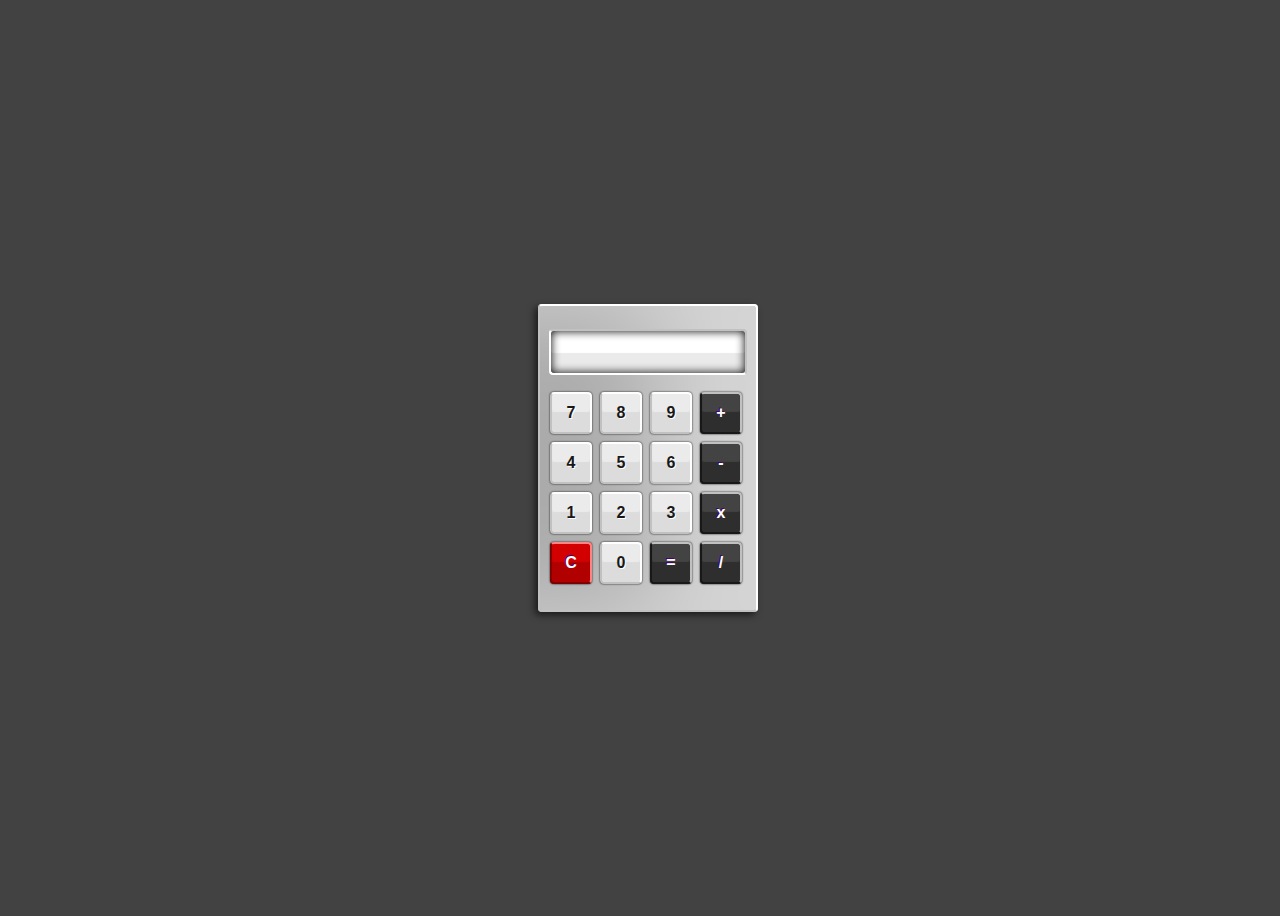
<file: Calculater task 2/index.html>
<!DOCTYPE html>
<html lang="en">
  <head>
    <title>Home</title>
    <meta charset="UTF-8" />
    <meta name="viewport" content="width=device-width" />
    <link rel="stylesheet" href="style.css" />
  </head>
  <body>
  <div class="container">
	<fieldset id="container">
		<form name="calculator">

			<input id="display" type="text" name="display" readonly>

			<input class="button digits" type="button" value="7" onclick="calculator.display.value += '7'">
			<input class="button digits" type="button" value="8" onclick="calculator.display.value += '8'">
			<input class="button digits" type="button" value="9" onclick="calculator.display.value += '9'">
			<input class="button mathButtons" type="button" value="+" onclick="calculator.display.value += ' + '">
			<br>
			<input class="button digits" type="button" value="4" onclick="calculator.display.value += '4'">
			<input class="button digits" type="button" value="5" onclick="calculator.display.value += '5'">
			<input class="button digits" type="button" value="6" onclick="calculator.display.value += '6'">
			<input class="button mathButtons" type="button" value="-" onclick="calculator.display.value += ' - '">
			<br>
			<input class="button digits" type="button" value="1" onclick="calculator.display.value += '1'">
			<input class="button digits" type="button" value="2" onclick="calculator.display.value += '2'">
			<input class="button digits" type="button" value="3" onclick="calculator.display.value += '3'">
			<input class="button mathButtons" type="button" value="x" onclick="calculator.display.value += ' * '">
			<br>
			<input id="clearButton" class="button" type="button" value="C" onclick="calculator.display.value = ''">
			<input class="button digits" type="button" value="0" onclick="calculator.display.value += '0'">
			<input class="button mathButtons" type="button" value="=" onclick="calculator.display.value = eval(calculator.display.value)">
			<input class="button mathButtons" type="button" value="/" onclick="calculator.display.value += ' / '">
		</form>
	</fieldset>
</div>
  </body>
</html>
</file>
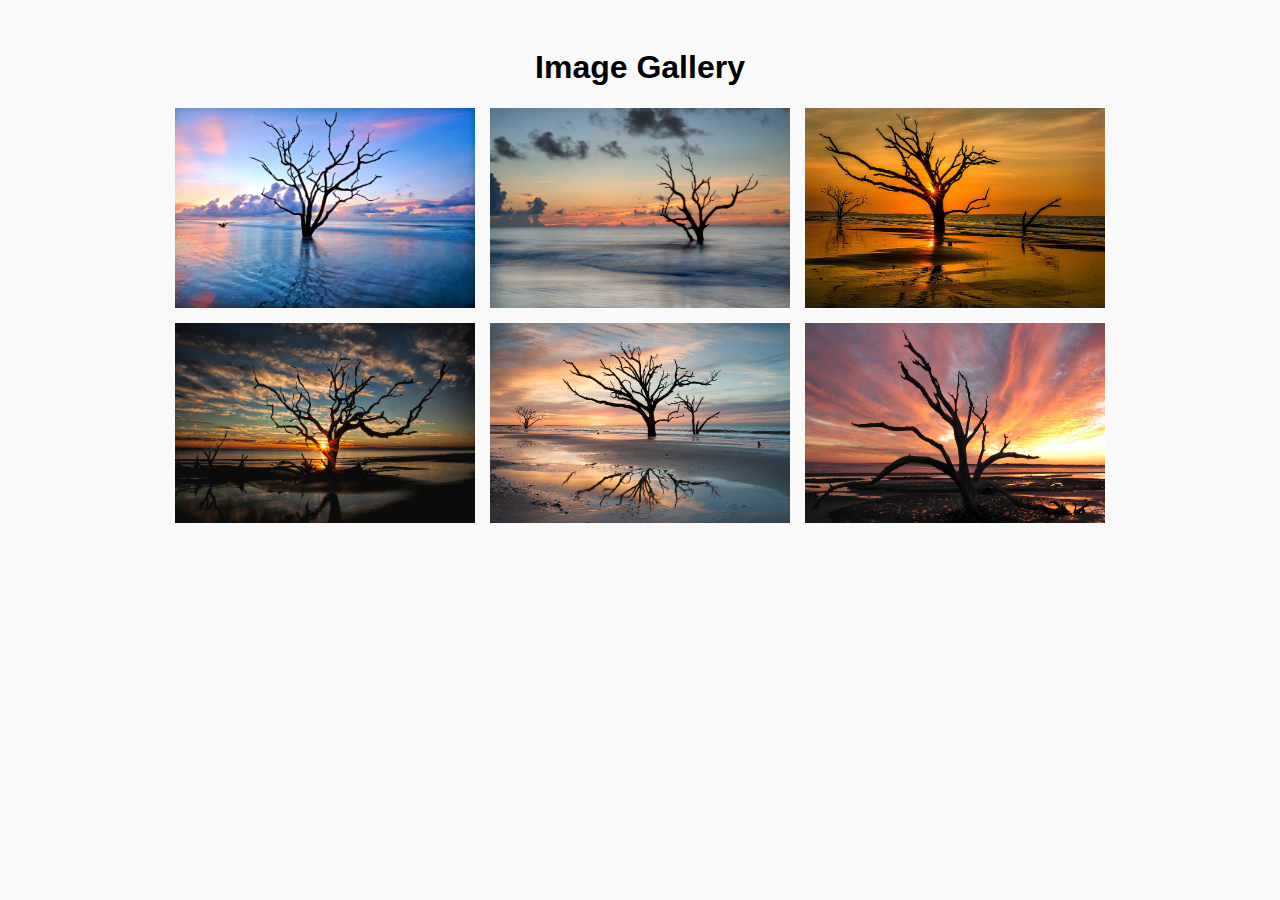
<file: image gallery task 1/index.html>
<!DOCTYPE html>
<html lang="en">
<head>
  <meta charset="UTF-8" />
  <meta name="viewport" content="width=device-width, initial-scale=1.0"/>
  <title>Image Gallery</title>
  <link rel="stylesheet" href="styles.css" />
</head>
<body>

  <h1>Image Gallery</h1>

  <!-- Image Grid -->
  <div class="gallery">
    <img src="pic1.webp" alt="Image 1" loading="lazy" />
    <img src="pic2.jpg" alt="Image 2" loading="lazy" />
    <img src="pic3.jpg" alt="Image 3" loading="lazy" />
    <img src="pic4.jpg" alt="Image 4" loading="lazy" />
    <img src="pic5.jpg" alt="Image 5" loading="lazy" />
    <img src="pic6.jpg" alt="Image 6" loading="lazy" />
  </div>

  <!-- Modal for Preview -->
  <div id="modal" class="modal">
    <span class="close">&times;</span>
    <img class="modal-content" id="modal-img" />
    <div class="caption" id="caption"></div>
    <div class="counter" id="counter"></div>

    <!-- Navigation Buttons -->
    <button class="prev">&#10094;</button>
    <button class="next">&#10095;</button>

    <!-- Feature Buttons -->
    <button class="pause" id="pauseBtn">⏸ Pause</button>
    <button class="fullscreen" id="fullscreenBtn">⛶ Fullscreen</button>
    <button class="zoom" id="zoomBtn">🔍 Zoom</button>
    <a class="download" id="downloadBtn">⬇️ Download</a>

    <!-- Thumbnail Navigation -->
    <div class="thumbnails" id="thumbnails"></div>
  </div>

  <script src="script.js"></script>
</body>
</html>
</file>
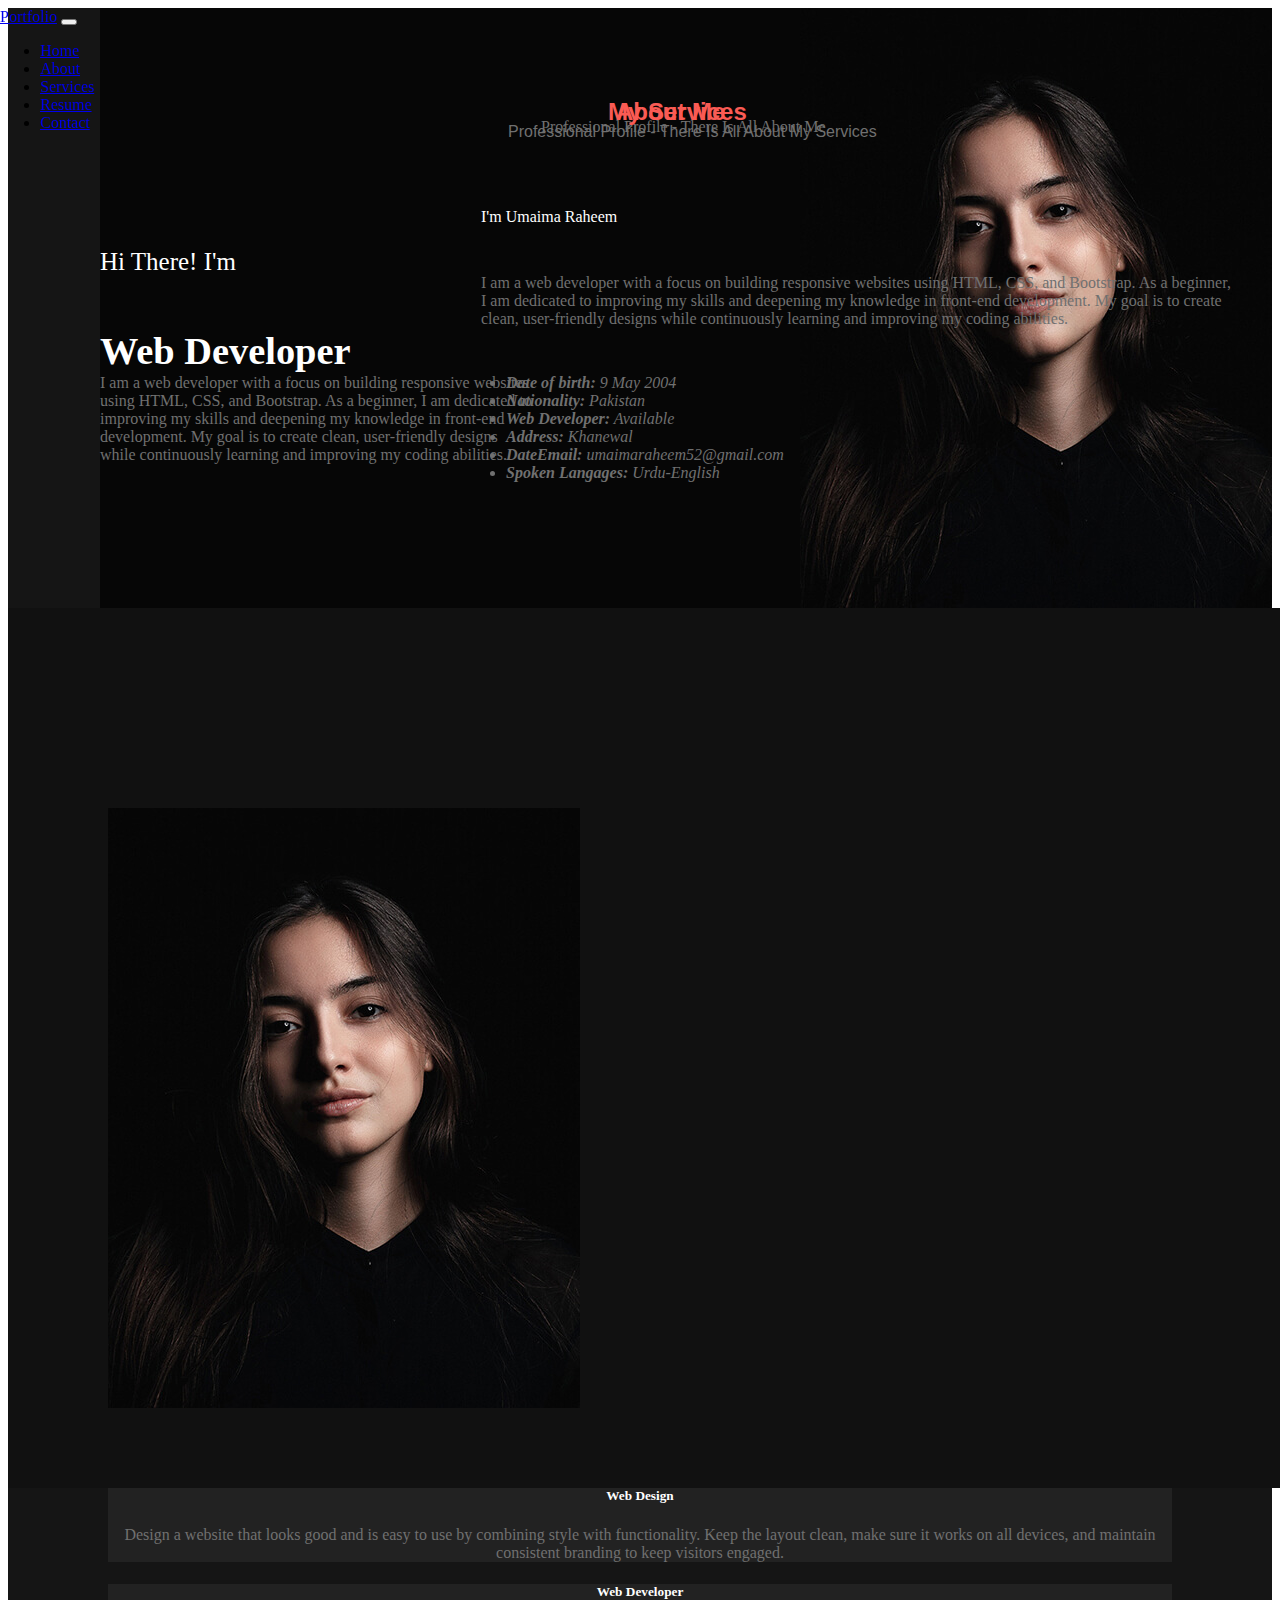
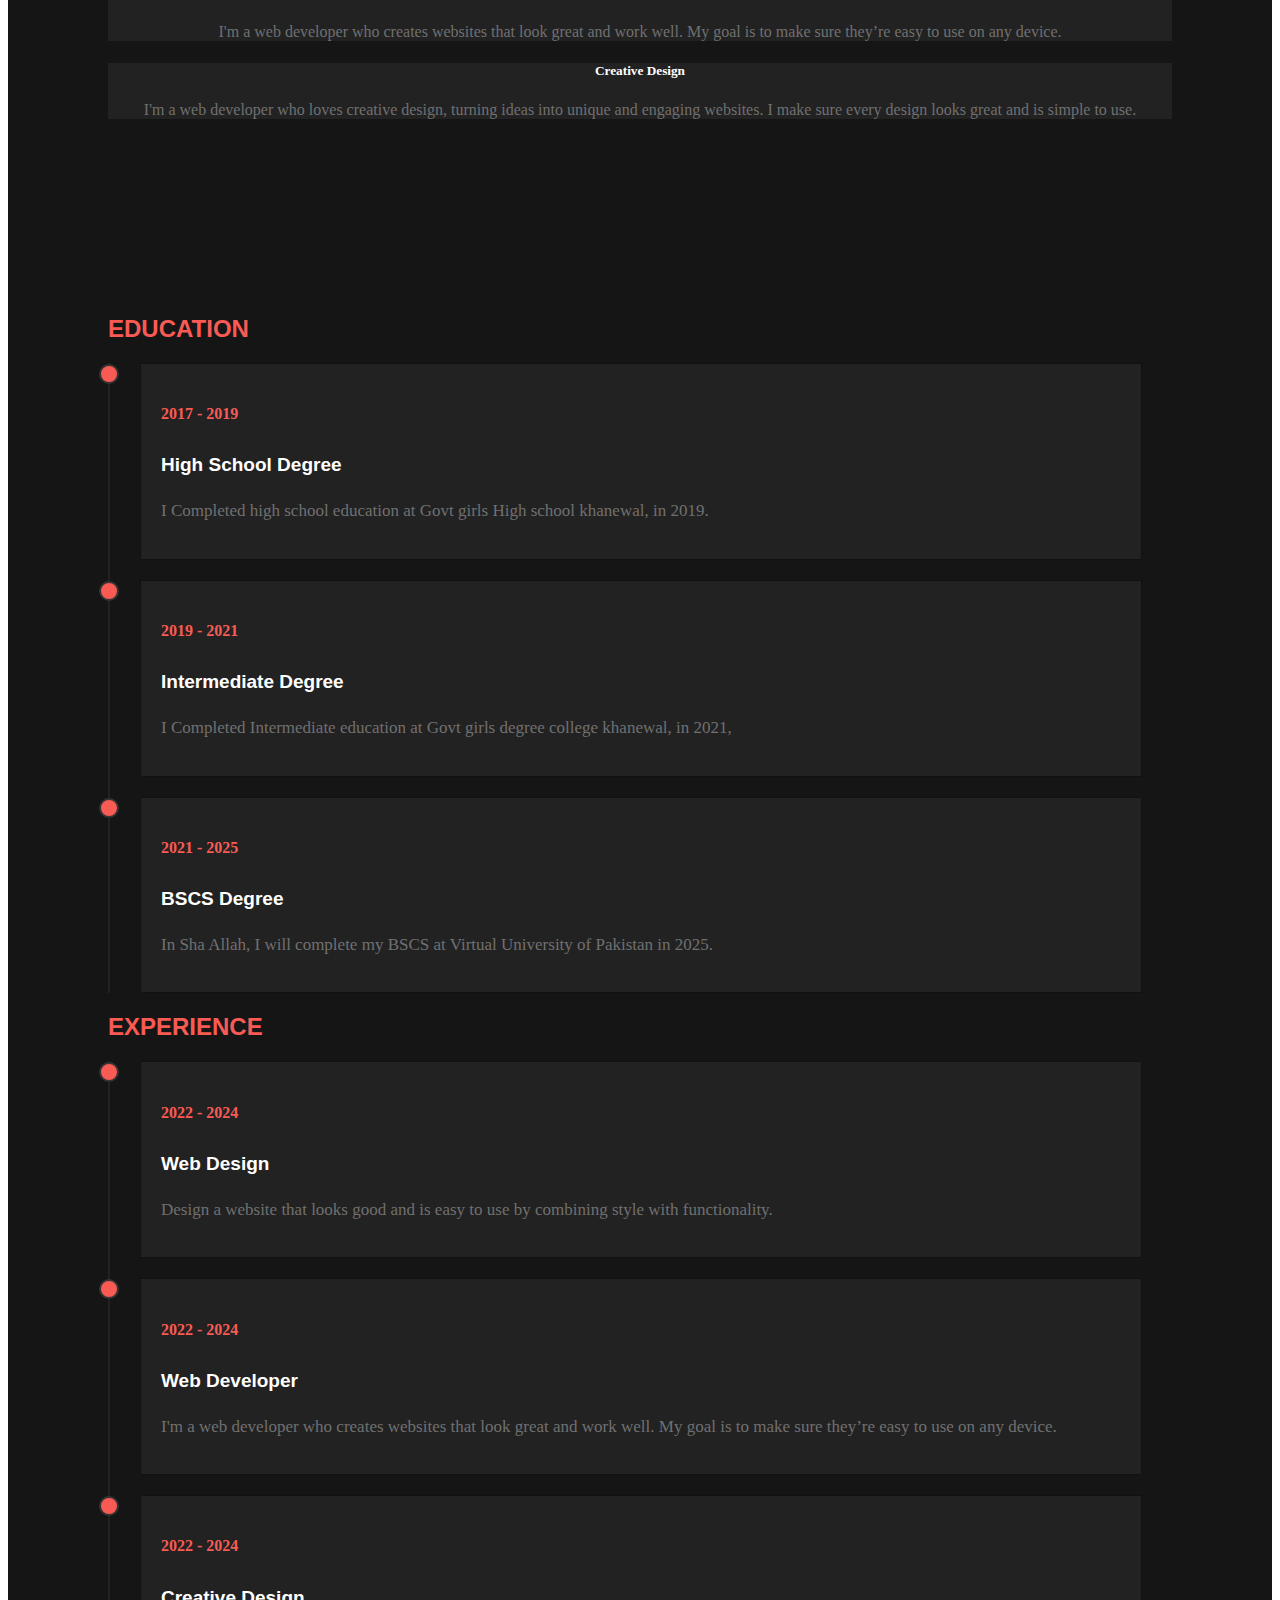
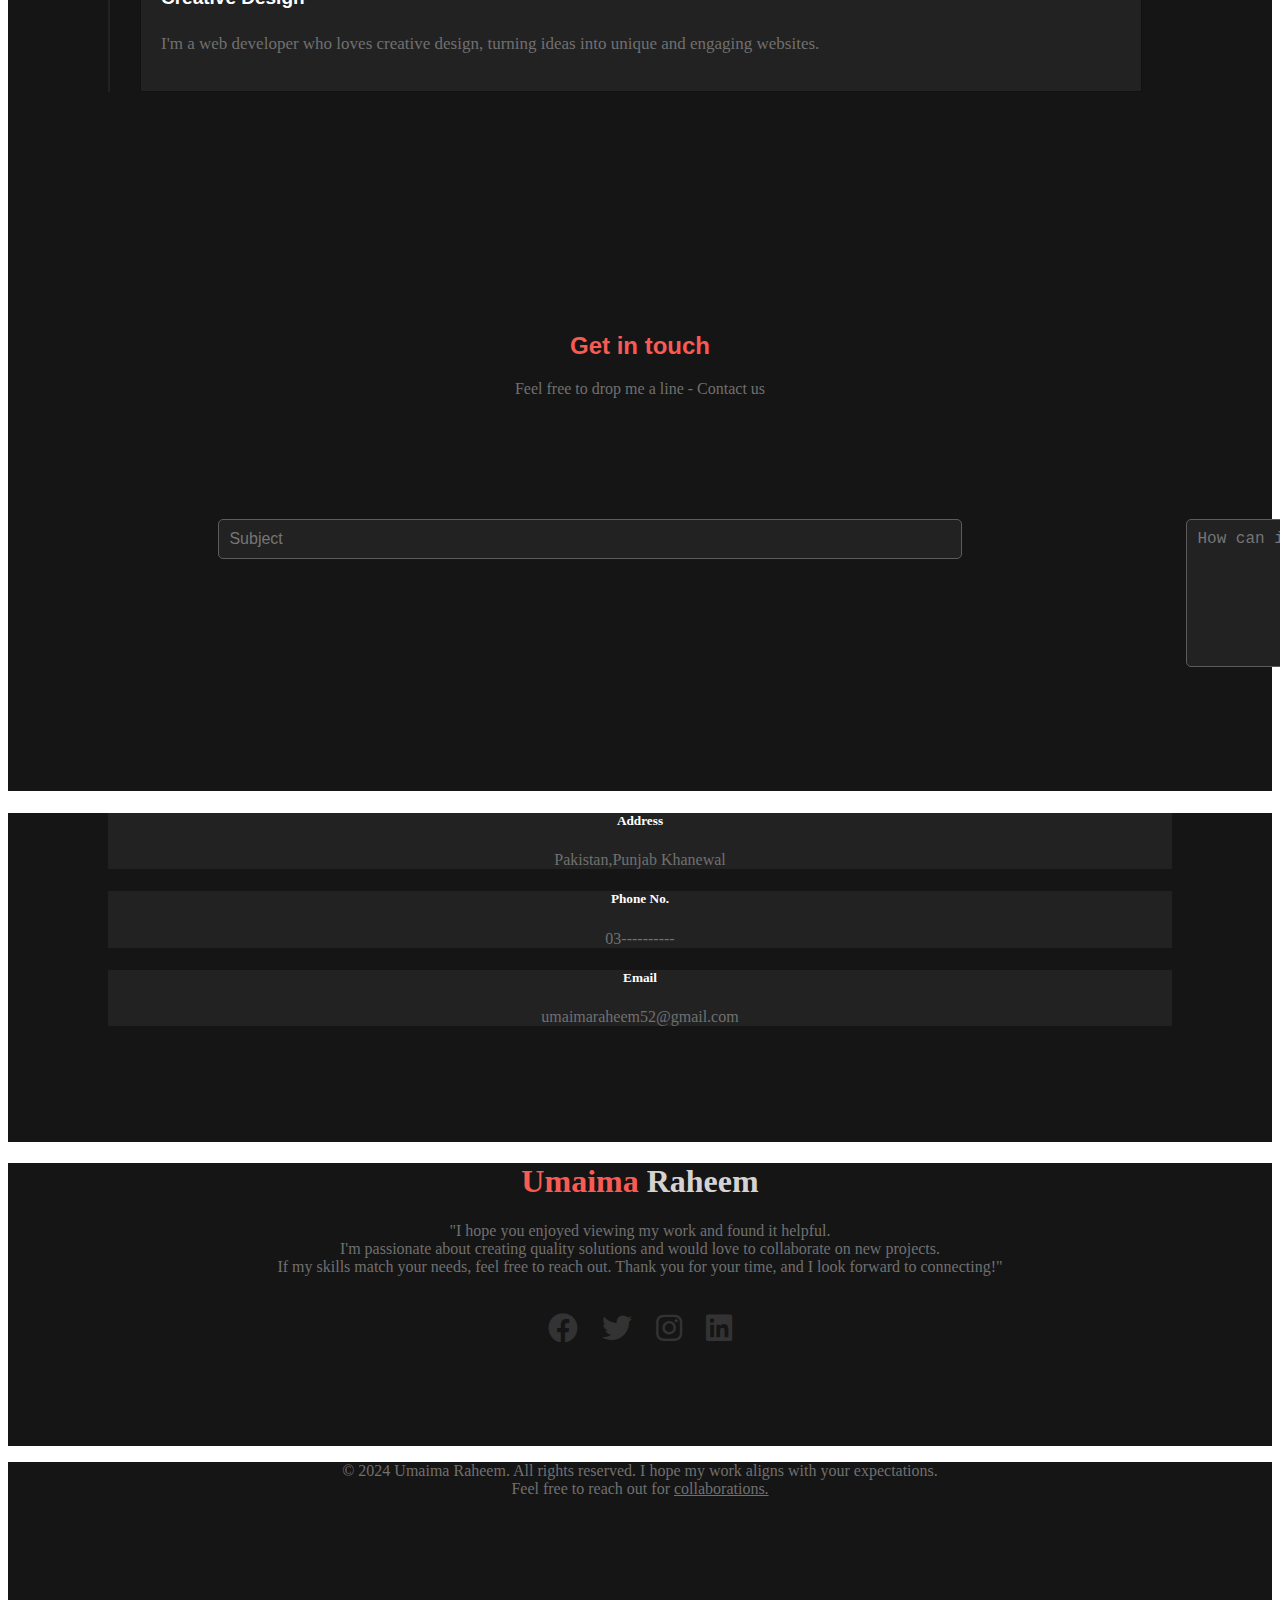
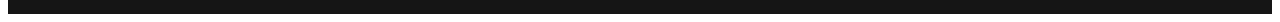
<file: portfolio task 3/index.html>
<!doctype html>
<html lang="en">
  <head>
    <!-- Required meta tags -->
    <meta charset="utf-8">
    <meta name="viewport" content="width=device-width, initial-scale=1">

    <!-- Bootstrap CSS -->
    <link href="https://cdn.jsdelivr.net/npm/bootstrap@5.0.2/dist/css/bootstrap.min.css" rel="stylesheet" integrity="sha384-EVSTQN3/azprG1Anm3QDgpJLIm9Nao0Yz1ztcQTwFspd3yD65VohhpuuCOmLASjC" crossorigin="anonymous">
    <link rel="stylesheet" href="styles.css">
    <link rel="stylesheet" href="https://cdnjs.cloudflare.com/ajax/libs/font-awesome/6.0.0-beta3/css/all.min.css">

    <title>portfolio</title>
  </head>
  <body>
    <nav class="navbar navbar-expand-lg navbar-dark bg-dark">
        <div class="container-fluid">
          <a class="navbar-brand" href="#">Portfolio</a>
          <button class="navbar-toggler" type="button" data-bs-toggle="collapse" data-bs-target="#navbarSupportedContent" aria-controls="navbarSupportedContent" aria-expanded="false" aria-label="Toggle navigation">
            <span class="navbar-toggler-icon"></span>
          </button>
          <div class="collapse navbar-collapse" id="navbarSupportedContent">
            <ul class="navbar-nav me-auto mb-2 mb-lg-0">
              <li class="nav-item">
                <a class="nav-link active" aria-current="page" href="#Home">Home</a>
              </li>
              <li class="nav-item">
                <a class="nav-link active" aria-current="page" href="#About">About</a>
              </li>
              <li class="nav-item">
                <a class="nav-link active" aria-current="page" href="#Services">Services</a>
              </li>
              <li class="nav-item">
                <a class="nav-link active" aria-current="page" href="#Resume">Resume</a>
              </li>
              <li class="nav-item">
                <a class="nav-link active" aria-current="page" href="#Contact">Contact</a>
              </li>
            </ul>
          </div>
        </div>
      </nav>
      <div id="Home" class="carousel slide" data-bs-ride="carousel">
        <div class="carousel-inner">
          <div class="carousel-item active">
            <img src="pic1.jpg" class="d-block w-100" alt="...">
            <div class="top-left">Hi There! I'm</div>
            <div class="heading"><h1>Web Developer</h1></div>
            <div class="paragaraph"><p>I am a web developer with a focus on building responsive websites<br> using HTML, CSS, and Bootstrap. As a beginner, I am dedicated to<br> improving my skills and deepening my knowledge in front-end<br> development. My goal is to create clean, user-friendly designs<br> while continuously learning and improving my coding abilities.</p></div>
          </div>
          </div>
      </div>
      <div id="About" class="carousel slide" data-bs-ride="carousel">
        <div class="carousel-inner">
          <div class="carousel-about active">
            <h2 class="about-me">About Me</h2>
            <div class="profile">Professional Profile - There Is All About Me</div>
            <img src="pic1.jpg" class="d-block w-100" alt="...">
            <div class="umaima">I'm Umaima Raheem</div>
            <div class="aboutme"><p>I am a web developer with a focus on building responsive websites using HTML, CSS, and Bootstrap. As a beginner, <br>I am dedicated to improving my skills and deepening my knowledge in front-end development. My goal is to create<br> clean, user-friendly designs while continuously learning and improving my coding abilities.</p></div>
            <div class="list">
              <ul>
                <li>
                  <i> <b>Date of birth:</b>  9 May 2004</i>
                </li>
                <li>
                  <i> <b>Nationality:</b>  Pakistan</i>
                </li>
                <li>
                  <i> <b>Web Developer:</b> Available </i>
                </li>
                <li>
                  <i> <b>Address:</b>  Khanewal</i>
                </li>
                <li>
                  <i> <b>DateEmail:</b>  umaimaraheem52@gmail.com</i>
                </li>
                <li>
                  <i> <b>Spoken Langages:</b>  Urdu-English</i>
                </li>
              </ul>
            </div>
          </div>
          </div>
      </div>
      <h2 class="my-service">My Services</h2>
      <div class="profile-services">Professional Profile - There Is All About My Services</div>
      <div id="Services" class="row row-cols-1 row-cols-md-3 g-4 card-group">
        <div class="col">
          <div class="card h-100">
            <div class="card-body">
              <h5 class="card-title">Web Design</h5>
              <p class="card-text">Design a website that looks good and is easy to use by combining style with functionality. Keep the layout clean, make sure it works on all devices, and maintain consistent branding to keep visitors engaged.</p>
            </div>
          </div>
        </div>
        <div class="col">
          <div class="card h-100">
            <div class="card-body">
              <h5 class="card-title">Web Developer</h5>
              <p class="card-text">I'm a web developer who creates websites that look great and work well. My goal is to make sure they’re easy to use on any device.</p>
            </div>
          </div>
        </div>
        <div class="col">
          <div class="card h-100">
            <div class="card-body">
              <h5 class="card-title">Creative Design</h5>
              <p class="card-text">I'm a web developer who loves creative design, turning ideas into unique and engaging websites. I make sure every design looks great and is simple to use.</p>
            </div>
          </div>
        </div>
      </div>
      <div class="main-container" id="Resume">
      <div class="container">
        <main class="row">
          <section class="col">
            <header class="title">
              <h2>EDUCATION</h2>
            </header>
            <div class="contents">
              <div class="box">
                <h4>2017 - 2019 </h4>
                <h3>High School Degree</h3>
                <p>I Completed high school education at Govt girls High school khanewal, in 2019.</p>
              </div>
              <div class="box">
                <h4>2019 - 2021 </h4>
                <h3>Intermediate Degree</h3>
                <p>I Completed Intermediate education at Govt girls degree college khanewal, in 2021,</p>
              </div>
              <div class="box">
                <h4>2021 - 2025 </h4>
                <h3>BSCS Degree</h3>
                <p>In Sha Allah, I will complete my BSCS at Virtual University of Pakistan in 2025.</p>
              </div>
            </div>
          </section>

          <section class="col">
            <header class="title">
              <h2>EXPERIENCE</h2>
            </header>
            <div class="contents">
              <div class="box">
                <h4>2022 - 2024 </h4>
                <h3>Web Design</h3>
                <p>Design a website that looks good and is easy to use by combining style with functionality.</p>
              </div>
              <div class="box">
                <h4>2022 - 2024 </h4>
                <h3>Web Developer</h3>
                <p>I'm a web developer who creates websites that look great and work well. My goal is to make sure they’re easy to use on any device.</p>
              </div>
              <div class="box">
                <h4>2022 - 2024 </h4>
                <h3>Creative Design</h3>
                <p>I'm a web developer who loves creative design, turning ideas into unique and engaging websites.</p>
              </div>
            </div>
          </section>
        </main>
      </div>
    </div>
    
    <div class="contact-container" id="Contact">
      <div class="get-in">
        <h2>Get in touch</h2>
        <p>Feel free to drop me a line - Contact us</p>
      </div>
      <div class="first-name">
    <div class="row">
      <div class="col">
        <input type="text" class="form-control" placeholder="First name" aria-label="First name">
        <input type="text" class="form-control" placeholder="Email" aria-label="Email">     
       </div>
       <div class="col2">
        <input type="text" class="form-control2" placeholder="Subject" aria-label="Subject">    
       </div>
       <div class="col3">
        <textarea rows="4" class="form-control3" placeholder="How can i help you?"></textarea>    
       </div>
       <div class="button-container">
        <button type="button" class="btn-contact">Contact Now</button>
       </div>
    </div>
  </div>
  </div>
<div class="last-container">
  <div class="row row-cols-1 row-cols-md-3 g-4">
    <div class="col">
      <div class="card">
        <div class="card-body">
          <h5 class="card-title">Address</h5>
          <p class="card-text">Pakistan,Punjab Khanewal</p>
        </div>
      </div>
    </div>
    <div class="col">
      <div class="card">
        <div class="card-body">
          <h5 class="card-title">Phone No.</h5>
          <p class="card-text">03----------</p>
        </div>
      </div>
    </div>
    <div class="col">
      <div class="card">
        <div class="card-body">
          <h5 class="card-title">Email</h5>
          <p class="card-text">umaimaraheem52@gmail.com</p>
        </div>
      </div>
    </div>
  </div>
</div>
<div class="slast-container">
<div class="footer-logo">
        <h1> <span>Umaima</span> Raheem</h1>
        <p>"I hope you enjoyed viewing my work and found it helpful. <br> I'm passionate about creating quality solutions and would love to collaborate on new projects.<br> If my skills match your needs, feel free to reach out. Thank you for your time, and I look forward to connecting!"</p>
        <div class="social-icons">
          <a href="https://facebook.com" target="_blank"><i class="fab fa-facebook"></i></a>
          <a href="https://twitter.com" target="_blank"><i class="fab fa-twitter"></i></a>
          <a href="https://instagram.com" target="_blank"><i class="fab fa-instagram"></i></a>
          <a href="https://linkedin.com" target="_blank"><i class="fab fa-linkedin"></i></a>
        </div>
      </div>
    </div>
   <div class="last-container">
     <div class="footerr">
      <footer>
        <p>&copy; 2024 Umaima Raheem. All rights reserved. I hope my work aligns with your expectations. <br>Feel free to reach out for <a href="#Contact">collaborations.</a></p>
    </footer>
     </div>
    </div>
    <!-- Optional JavaScript; choose one of the two! -->

    <!-- Option 1: Bootstrap Bundle with Popper -->
    <script src="https://cdn.jsdelivr.net/npm/bootstrap@5.0.2/dist/js/bootstrap.bundle.min.js" integrity="sha384-MrcW6ZMFYlzcLA8Nl+NtUVF0sA7MsXsP1UyJoMp4YLEuNSfAP+JcXn/tWtIaxVXM" crossorigin="anonymous"></script>

    <!-- Option 2: Separate Popper and Bootstrap JS -->
    <!--
    <script src="https://cdn.jsdelivr.net/npm/@popperjs/core@2.9.2/dist/umd/popper.min.js" integrity="sha384-IQsoLXl5PILFhosVNubq5LC7Qb9DXgDA9i+tQ8Zj3iwWAwPtgFTxbJ8NT4GN1R8p" crossorigin="anonymous"></script>
    <script src="https://cdn.jsdelivr.net/npm/bootstrap@5.0.2/dist/js/bootstrap.min.js" integrity="sha384-cVKIPhGWiC2Al4u+LWgxfKTRIcfu0JTxR+EQDz/bgldoEyl4H0zUF0QKbrJ0EcQF" crossorigin="anonymous"></script>
    -->
  </body>
</html>
</file>
<file: Calculater task 2/style.css>
body {
	background-color: #424242;
	font-family: Tahoma;
}

.container {
	display: flex;
	align-items: center;
	justify-content: center;
	height: 100vh;
	width: 100vw;
}

#container {
	width: 200px;
	padding: 8px 8px 20px 8px;
	margin: 20px auto;
	background-color: #ABABAB;
	border-radius: 4px;
	border-top: 2px solid #FFF;
	border-right: 2px solid #FFF;
	border-bottom: 2px solid #C1C1C1;
	border-left: 2px solid #C1C1C1;
	box-shadow: -3px 3px 7px rgba(0, 0, 0, .6), inset -100px 0px 100px rgba(255, 255, 255, .5);
}

#display {
	display: block;
	margin: 15px auto;
	height: 42px;
	width: 174px;
	padding: 0 10px;
	border-radius: 4px;
	border-top: 2px solid #C1C1C1;
	border-right: 2px solid #C1C1C1;
	border-bottom: 2px solid #FFF;
	border-left: 2px solid #FFF;
	background-color: #FFF;
	box-shadow: inset 0px 0px 10px #030303, inset 0px -20px 1px rgba(150, 150, 150, .2);
	font-size: 28px;
	color: #666;
	text-align: right;
	font-weight: 400;
}

.button {
	display: inline-block;
	margin: 2px;
	width: 42px;
	height: 42px;
	font-size: 16px;
	font-weight: bold;
	border-radius: 4px;
}

.mathButtons {
	margin: 2px 2px 6px 2px;
	color: #FFF;
	text-shadow: -1px -1px 0px #44006F;
	background-color: #434343;
	border-top: 2px solid #C1C1C1;
	border-right: 2px solid #C1C1C1;
	border-bottom: 2px solid #181818;
	border-left: 2px solid #181818;
	box-shadow: 0px 0px 2px #030303, inset 0px -20px 1px #2E2E2E;
}

.digits {
	color: #181818;
	text-shadow: 1px 1px 0px #FFF;
	background-color: #EBEBEB;
	border-top: 2px solid #FFF;
	border-right: 2px solid #FFF;
	border-bottom: 2px solid #C1C1C1;
	border-left: 2px solid #C1C1C1;
	border-radius: 4px;
	box-shadow: 0px 0px 2px #030303, inset 0px -20px 1px #DCDCDC;
}

.digits:hover,
.mathButtons:hover,
#clearButton:hover {
	background-color: #FFBA75;
	box-shadow: 0px 0px 2px #FFBA75, inset 0px -20px 1px #FF8000;
	border-top: 2px solid #FFF;
	border-right: 2px solid #FFF;
	border-bottom: 2px solid #AE5700;
	border-left: 2px solid #AE5700;
}

#clearButton {
	color: #FFF;
	text-shadow: -1px -1px 0px #44006F;
	background-color: #D20000;
	border-top: 2px solid #FF8484;
	border-right: 2px solid #FF8484;
	border-bottom: 2px solid #800000;
	border-left: 2px solid #800000;
	box-shadow: 0px 0px 2px #030303, inset 0px -20px 1px #B00000;
}
</file>
<file: image gallery task 1/styles.css>
body {
    font-family: Arial, sans-serif;
    padding: 20px;
    background: #f9f9f9;
    text-align: center;
  }
  
  .gallery {
    display: flex;
    flex-wrap: wrap;
    justify-content: center;
    gap: 15px;
  }
  
  .gallery img {
    width: 300px;
    height: 200px;
    cursor: pointer;
    transition: transform 0.3s ease;
  }
  
  .gallery img:hover {
    transform: scale(1.1);
  }
  
  .modal {
    display: none;
    position: fixed;
    z-index: 999;
    padding-top: 60px;
    left: 0; top: 0;
    width: 100%;
    height: 100%;
    overflow: auto;
    background-color: rgba(0,0,0,0.9);
  }
  
  .modal-content {
    margin: auto;
    display: block;
    max-width: 90%;
    max-height: 80%;
    transition: transform 0.4s ease;
  }
  
  .caption, .counter {
    color: #f1f1f1;
    margin-top: 10px;
  }
  
  .close {
    position: absolute;
    top: 30px;
    right: 40px;
    color: #f1f1f1;
    font-size: 35px;
    cursor: pointer;
  }
  
  .prev, .next, .pause, .fullscreen, .zoom, .download {
    position: absolute;
    background: rgba(255,255,255,0.2);
    border: none;
    color: #fff;
    padding: 10px 15px;
    font-size: 18px;
    cursor: pointer;
    border-radius: 5px;
    transition: background 0.3s;
  }
  
  .prev:hover, .next:hover, .pause:hover, .fullscreen:hover, .zoom:hover, .download:hover {
    background: rgba(255,255,255,0.4);
  }
  
  .prev { top: 50%; left: 10px; }
  .next { top: 50%; right: 10px; }
  .pause { bottom: 10%; left: 15%; }
  .fullscreen { bottom: 10%; right: 15%; }
  .zoom { bottom: 10%; left: 35%; }
  .download { bottom: 10%; right: 35%; }
  
  .thumbnails {
    display: flex;
    justify-content: center;
    gap: 10px;
    margin-top: 15px;
    flex-wrap: wrap;
  }
  
  .thumbnails img {
    width: 60px;
    height: 40px;
    cursor: pointer;
    opacity: 0.6;
    border: 2px solid transparent;
  }
  
  .thumbnails img.active {
    opacity: 1;
    border-color: #fff;
  }
</file>
<file: portfolio task 3/styles.css>
.navbar-expand-lg{
    position: fixed;
    right: 0;
    left: 0;
    z-index: 1000;
}
.carousel-item img {
   float: right;
   height: 600px;
   padding-left: 700px;
   background-color: rgb(6,6,6);

}

.top-left {
    position: absolute;
    top: 8px;
    left: 100px;
    color: #ffffff;
    padding-top:240px;
    font-size: 25px;
  }

  .heading{
    position: absolute;
    left: 100px;
    color: #ffffff;
    padding-top: 295px;
    font-size: larger;
  }

  .paragaraph{
    position: absolute;
    left: 100px;
    color: #707070;
    padding-top: 350px;
  }

  .carousel-about img{
    float: left;
   height: 600px;
   padding-right: 900px;
   background-color: rgb(17,17,17);
   padding-left: 100px;
   padding-top: 200px;
   padding-bottom: 80px;
  }

  .about-me{
    color: rgb(249,91,84);
    font-family: Helvetica;
    position: absolute;
    top: 8px;
    left: 16px;
    padding-top: 70px;
    padding-left: 600px;
  }
  
  .profile{
    color: #707070;
    position: absolute;
    top: 8px;
    left: 16px;
    padding-top: 110px;
    padding-left: 525px;
  }

  .umaima{
    color: #ffffff;
    position: absolute;
    top: 8px;
    left: 16px;
    padding-top: 200px;
    padding-left: 465px;
  }
  .aboutme{
    color: #707070;
    position: absolute;
    top: 8px;
    left: 16px;
    padding-top: 250px;
    padding-left: 465px;
  }

  .list{
    color: #707070;
    position: absolute;
    top: 8px;
    left: 16px;
    padding-top: 350px;
    padding-left: 450px;
  }

  .card-group{
    padding-left: 100px;
    padding-top: 200px;
    padding-bottom: 80px;
    padding-right: 100px;
    background-color: rgb(21,21,21);
    cursor: pointer;
  }
  
  .card{
    background-color: rgb(34,34,34);
    color: #707070;
  }
.card h5{
  color: #ffffff;
}
  .my-service{
    color: rgb(249,91,84);
    position: absolute;
    padding-top: 70px;
    padding-left: 600px;
    font-family: Helvetica;
  }

  .card-body:hover{
    box-shadow: 0px 3px 12px 0px #ccc;
  border: 1px solid transparent;
  }
  .profile-services{
    color: #707070;
    position: absolute;
    padding-top: 115px;
    padding-left: 500px;
    font-family: Helvetica;
  }

  .card-title{
    text-align: center;
  }

  .card-text{
    text-align: center;
  }

 .main-container {
  padding-left: 100px;
    padding-top: 80px;
    padding-bottom: 80px;
    padding-right: 100px;
    background-color: rgb(21,21,21);
 }

 .row{
  color: white;
 }

.col header.title{
  font-family: Helvetica;
  color: rgb(249,91,84);
  
}

.col .contents{
  padding: 0px 30px;
  border-left: 2px solid rgb(34,34,34);
}

.col .contents .box{
  position: relative;
  padding: 20px;
  border: 1px solid rgb(17,17,17);
  background-color: rgb(34,34,34);
  cursor: pointer;
  transition: all 0.4s;
  margin-bottom: 20px;
}

.col .contents .box:hover{
  box-shadow: 0px 3px 12px 0px #ccc;
  border: 1px solid transparent;
}

.col .contents .box::before{
  content: '';
  position: absolute;
  width: 16px;
  height: 16px;
  border-radius: 50%;
  right: calc(100% + 22px);
  top: 0;
  background-color: rgb(249,91,84);
  border: 2px solid rgb(55, 51, 51);
}

.box h4{
  color: rgb(249,91,84);
}

.box h3{
  font-size: 19px;
  padding: 10px 0px 6px;
  font-family: Helvetica;
  color: #ffffff;
}

.box p{
  line-height: 1.2;
  color: #707070;
  font-size: 17px;
}

.contact-container {
  padding-left: 100px;
    padding-top: 120px;
    padding-bottom: 120px;
    padding-right: 100px;
    background-color: rgb(21,21,21);
 }

 .get-in{
  color: #d6d2d2;
  padding-bottom: 80px;
  text-align: center;
  justify-content: center;
 }
.get-in p{
  color: #707070;
}
 .get-in h2{
  color: rgb(249,91,84);
  font-family: Helvetica;
 }

.first-name .row{
  display: flex;
  justify-content: center;
  width: 100%;
}

.first-name .col {
  display: flex;
  justify-content: center;
}

.form-control {
  margin: 0 10px; 
  padding: 10px;
  font-size: 16px;
  border: 1px solid #ddd;
  border-radius: 5px;
  width: 350px; 
  background-color: #222222;
  border-color: rgb(92, 92, 92);
}

.col2{
  padding-left: 204px;
    padding-top: 25px;
}

.form-control2 {
  margin: 0 10px; 
  padding: 10px;
  font-size: 16px;
  border: 1px solid #ddd;
  border-radius: 5px;
  width: 722px; 
  background-color: #222222;
  color: #ddd;
  border-color: rgb(92, 92, 92);
}

.col3{
  padding-left: 204px;
  padding-top: 25px;
}

.form-control3 {
  margin: 0 10px; 
  padding: 10px;
  font-size: 16px;
  border: 1px solid #ddd;
  border-radius: 5px;
  width: 722px; 
  background-color: #222222;
  color: #ddd;
  border-color: rgb(92, 92, 92);
  height: 126px;
}

.button-container{
  text-align: center;
  padding-top: 35px;
}

.btn-contact {
  background-color: rgb(17,17,17);
  color: rgb(249, 91, 84);
  border: 2px solid rgb(249, 91, 84);
  padding: 12px 30px;
  font-size: 16px;
  cursor: pointer;
  transition: all 0.3s ease;
}

.btn-contact:hover {
  background-color: rgb(249, 91, 84);
  color: white;
  border-color: rgb(249, 91, 84);
}

.last-container{
  background-color: #151515;
  padding-bottom: 100px;
  padding-left: 100px;
  padding-right: 100px;
  cursor: pointer;
}

.slast-container{
  background-color: #151515;
}

.footer-logo{
  color: #d6d2d2;
  padding-bottom: 80px;
  text-align: center;
  justify-content: center;
}
.footer-logo span{
  color: rgb(249, 91, 84);
}
.footer-logo p{
  color: #707070;
}

.end-container{
  background-color: #151515;
  justify-content: center;
  text-align: center;
  padding-bottom: 80px;
  cursor: pointer;
}

.social-icons {
  text-align: center;
  padding: 20px;
}

.social-icons a {
  margin: 0 10px;
  color: #333;
  text-decoration: none;
  font-size: 30px;
  transition: color 0.3s ease;
}

.social-icons a:hover {
  color:rgb(249, 91, 84) ; 
}

.last-container{
  background-color: #151515;
  justify-content: center;
  text-align: center;
}
.footerr{
  color: #707070;
}
.footerr a{
  color: #707070 ;
}

.footerr a:hover {
  color:rgb(249, 91, 84) ;
}
</file>
